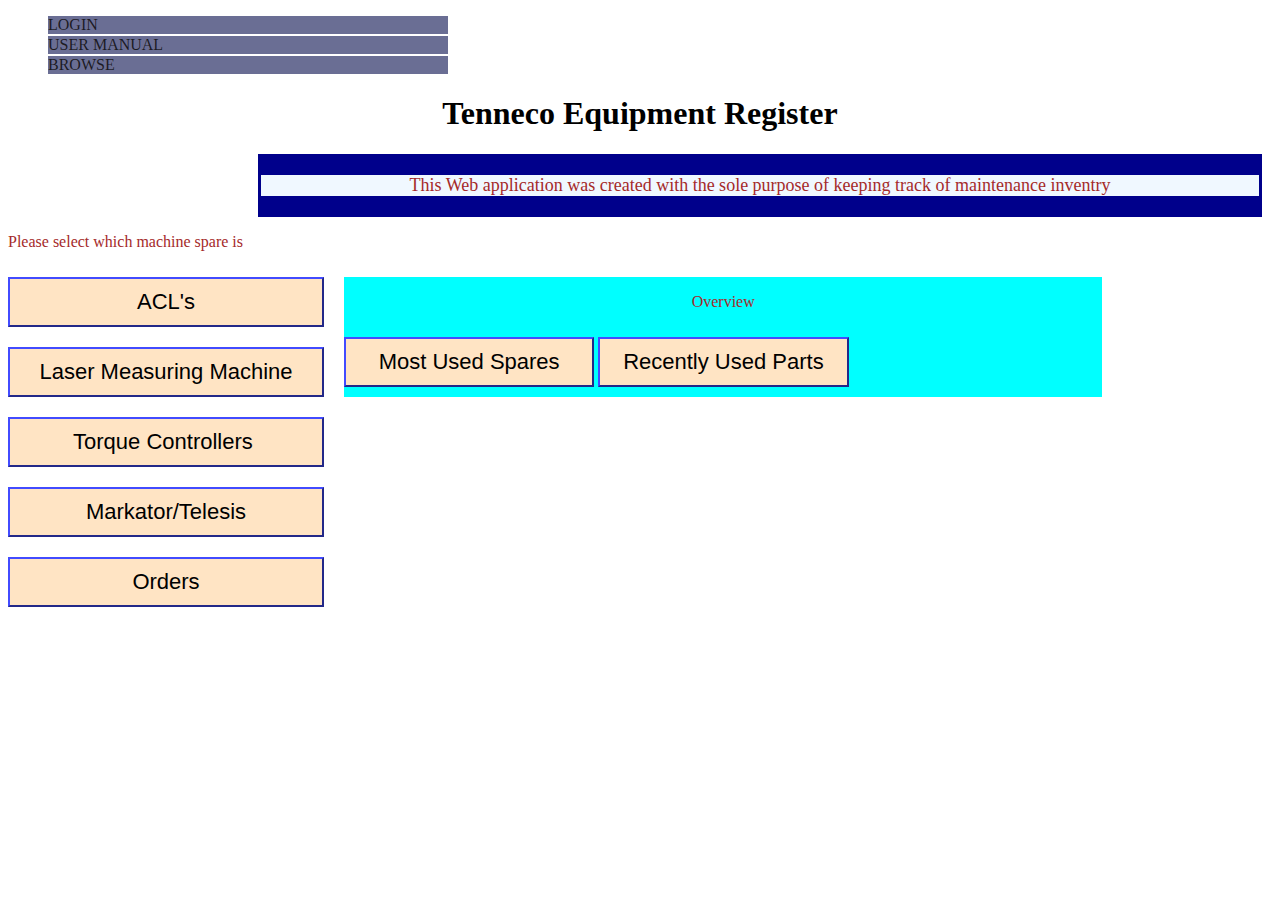
<file: index.html>
<!DOCTYPE html>
<html lang="en">
<head>
	<meta charset="UTF-8">
	<meta http-equiv="X-UA-Compatible" content="IE=edge">
	<meta name="viewport" content="width=device-width, initial-scale=1.0">
	<title>Document</title>
	<link rel="stylesheet" href="external.css">
	<style>
		* {
			box-sizing: border-box;
		}
		body {
			background-image: url('https://img.freepik.com/premium-vector/production-automation-flat-vector-illustration-male-female-factory-workers-engineers-cartoon-characters-smart-manufacturing-process-robotic-equipment-futuristic-high-tech-machinery_126283-2673.jpg?w=2000');
		}
	</style>
</head>

<body>

	<header>
		<ul>
			<li><a href="www.google.com" target="_blank" title="Google Search Engine">LOGIN </a></li>
			<li><a href="www.VScode.com" target="_blank" title="Home">USER MANUAL </a></li>
			<li><a href="www.css.com" target="_blank" title="css">BROWSE </a></li>
		</ul>
	</header>

	<h1 style="text-align: center;">Tenneco Equipment Register  </h1>
	<div id="inbox">
		<p id="box"> This Web application was created with the sole purpose of keeping track of maintenance inventry  </p>
	</div>
	
	<p>Please select which machine spare is</p>
	<div id="Spares">
		<input type="button" value="ACL's" onclick="Weld()" ></input>
		<script>
			function Weld() {
				window.location.assign("tables.html")
			}
		</script>
		
		<input type="button" value="Laser Measuring Machine" onclick="Tech()"></input>
		<script>
			function Tech() {
				window.location.assign("download.htm")
			}
		</script>
		
		<input type="button" value="Torque Controllers " onclick="Mech()"></input>
		<script>
			function Mech() {
				window.location.assign("download.htm")
		}
		</script>
		
		<input type="button" value="Markator/Telesis" onclick="Tool()"></input>
		<script>
			function Tool() {
				window.location.assign("download.htm")
		}
		</script>

		<input type="button" value="Orders" onclick="Order()"></input>
		<script>
			function Orders() {
				window.location.assign("download.htm")
		}
		</script>
	</div>

	<div id="Reports">
		<p style="text-align:center ;"> Overview </p>
		<input type="button" value="Most Used Spares" onclick="MUS()"></input>
		<script>
			function MUS() {
				window.location.assign("download.htm")
		}
		</script>

		<input type="button" value="Recently Used Parts" onclick="RUS()"></input>
		<script>
			function Orders() {
			window.location.assign("download.htm")
		}
		</script>
	</div>

</body>
</html>
</file>
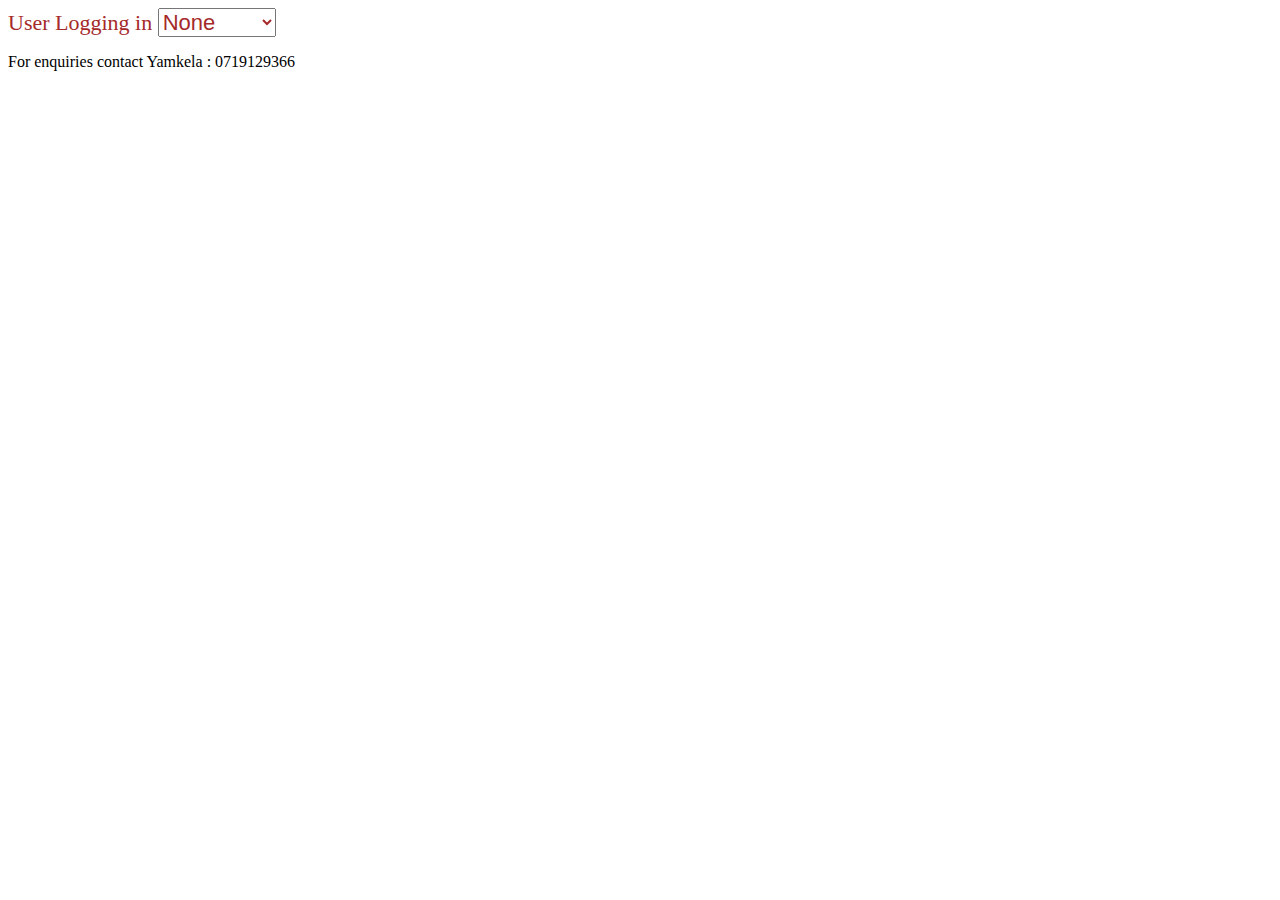
<file: tables.html>
<!DOCTYPE html>
<html lang="en">
<head>
	<meta charset="UTF-8">
	<meta http-equiv="X-UA-Compatible" content="IE=edge">
	<meta name="viewport" content="width=device-width, initial-scale=1.0">
	<title>Document</title>
	<link rel="stylesheet" href="external.css">
	<style>
		* {
			box-sizing: border-box;
		}
		body {
			background-image: url('https://img.freepik.com/premium-vector/production-automation-flat-vector-illustration-male-female-factory-workers-engineers-cartoon-characters-smart-manufacturing-process-robotic-equipment-futuristic-high-tech-machinery_126283-2673.jpg?w=2000');
		}
	</style>
</head>

<body>
    <Label for="Personnel">User Logging in </Label>
	<select name="Personnel" id="Personnel">
		<option value="---">None</option>
		<option value="Yamkela">Yamkela</option>
		<option value="Derek">Derek</option>
		<option value="Lawrence">Lawrence</option>
		<option value="Wallace">Wallace</option>
		<option value="Andiswa">Andiswa</option>
	</select>

    <div>
        <p id="Q1"></p>
        <p id="Q2"></p>
        <p id="Q3"></p>
        <p id="Q4"></p>
        <section>For enquiries contact Yamkela : 0719129366</section> 
    </div>

    </div>
</body>
</file>
<file: external.css>
p {color: brown;
}
header li {
    font-family: 'Times New Roman', Times, serif;
    list-style: none;
}
header a:link , a:visited {
    text-decoration: none;
    background-color: rgb(106, 110, 148);
    color: rgba(17, 15, 17, 0.879);
    display: block;
    width: 400px;
    text-align: left;
    margin-bottom: 2px;
}
header a:hover , a:active {
    background-color: yellow;
}
#inbox {
    font-size: 18px;
    color: black;
    background-color: darkblue;
    padding: 3px;
    margin: 10px 10px 10px 250px;
    

}
#box {
    background-color: aliceblue;
    text-align: center;
}
header li:nth-child(2):hover ,a:active {
    font-size: 22px;
}
body label, select {
    color: brown;
    text-align: left;
    font-size: 22px;
}
input {
    font-size: 22px;
    background-color: bisque;
    width: 100%;
    border-color: rgb(57, 65, 220);
    height: 50px;
    padding: 10px;
    margin: 10px 0px 10px 0px;
}

#Spares { 
    float: left;
    width: 25%;
} 
#Reports {
    background-color: aqua;
    float: left;
    width: 60%;
    margin: 10px 0px 10px 20px;
}
#Reports input {
    width: 33%;
}
</file>
